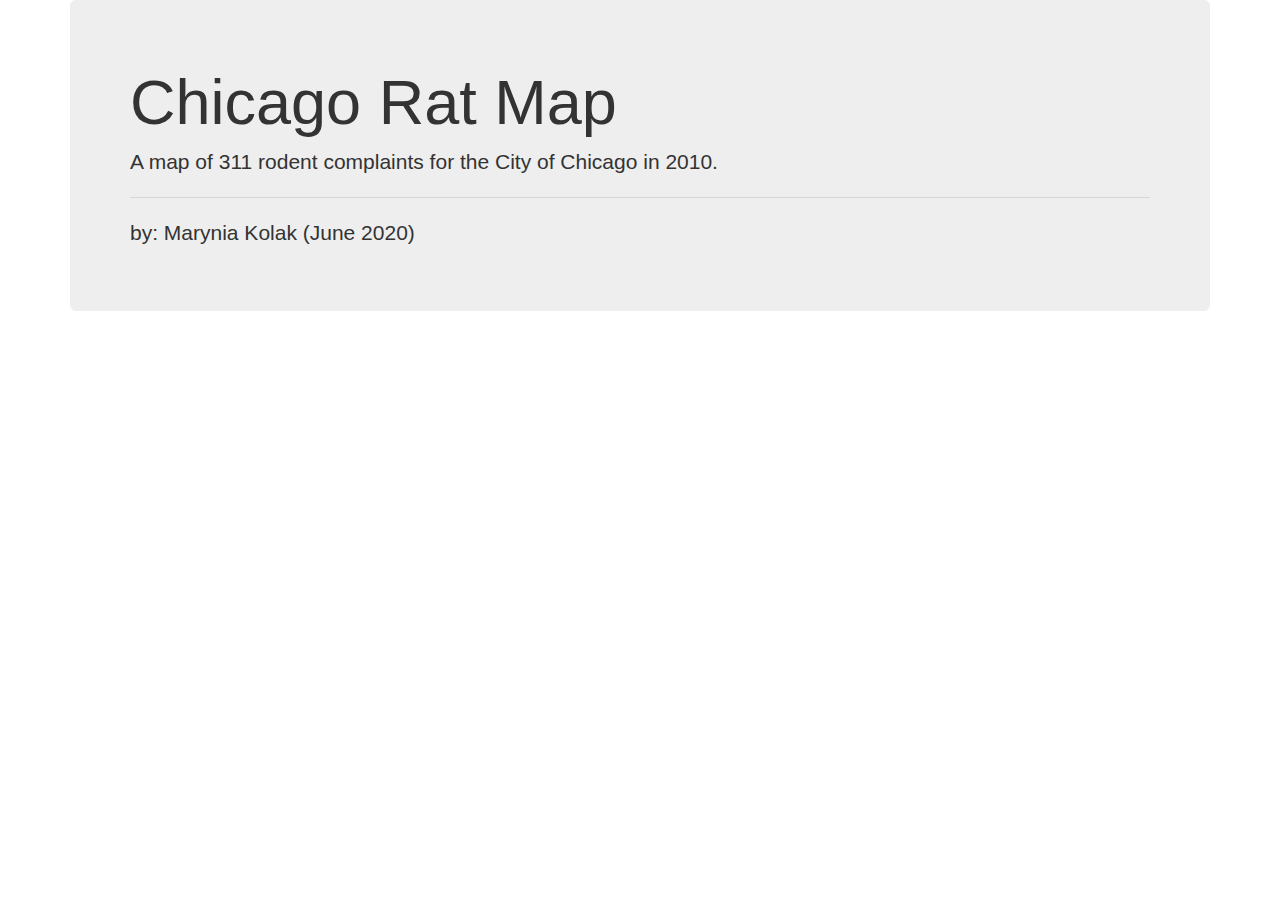
<file: RatMap.html>
<html>


	<head>

		<title> Chicago Rat Map (2010) </title>

		<link rel="stylesheet" href="http://cdn.leafletjs.com/leaflet-0.7.3/leaflet.css"/>

		<script src="http://cdn.leafletjs.com/leaflet-0.7.3/leaflet.js"></script>

		<script src="http://code.jquery.com/jquery-2.1.1.min.js"></script>

		<link rel="stylesheet" href="https://maxcdn.bootstrapcdn.com/bootstrap/3.3.7/css/bootstrap.min.css" integrity="sha384-BVYiiSIFeK1dGmJRAkycuHAHRg32OmUcww7on3RYdg4Va+PmSTsz/K68vbdEjh4u" crossorigin="anonymous">

		<style>
   			 #map{ width: 100%; height: 500px; }
		</style>

	</head>

	<body>


		<div class="container">
		<div class="jumbotron">
		  <h1 class="display-4">Chicago Rat Map</h1>
		  <p class="lead">A map of 311 rodent complaints for the City of Chicago in 2010.</p>
		  <hr class="my-4">
		  <p>by: Marynia Kolak (June 2020)</p>
		</div>
		</div>

		
		<div class="container">
		<div id="map"></div>

		    <script>

		    var map = L.map('map').setView([41.869815,-87.647429], 10);

		    L.tileLayer('https://server.arcgisonline.com/ArcGIS/rest/services/Canvas/World_Light_Gray_Base/MapServer/tile/{z}/{y}/{x}', {
				attribution: 'Tiles &copy; Esri &mdash; Esri, DeLorme, NAVTEQ',
				maxZoom: 16 }).addTo(map); 

/*		   Need to resolve stame tile basemap addition	L.tileLayer('https://stamen-tiles-{s}.a.ssl.fastly.net/toner/{z}/{x}/{y}', {
				maxZoom: 16 }).addTo(map); */

/*		    $.getJSON("ChiRats2010.geojson",function(data){
        	    L.geoJson(data).addTo(map);
        	    });*/

			$.getJSON("ChiRats2010.geojson",function(data){
                var ratIcon = L.icon({
                    		iconUrl: 'rat.gif',
                    		iconSize: [50,40]
                    	  });

            L.geoJson(data  ,{
                 pointToLayer: function(feature,latlng){
                                	  return L.marker(latlng,{icon: ratIcon});
                    		}
                    	  }  ).addTo(map);
                    	});


        	</script>
        </div>
 



	</body>


</html>
</file>
